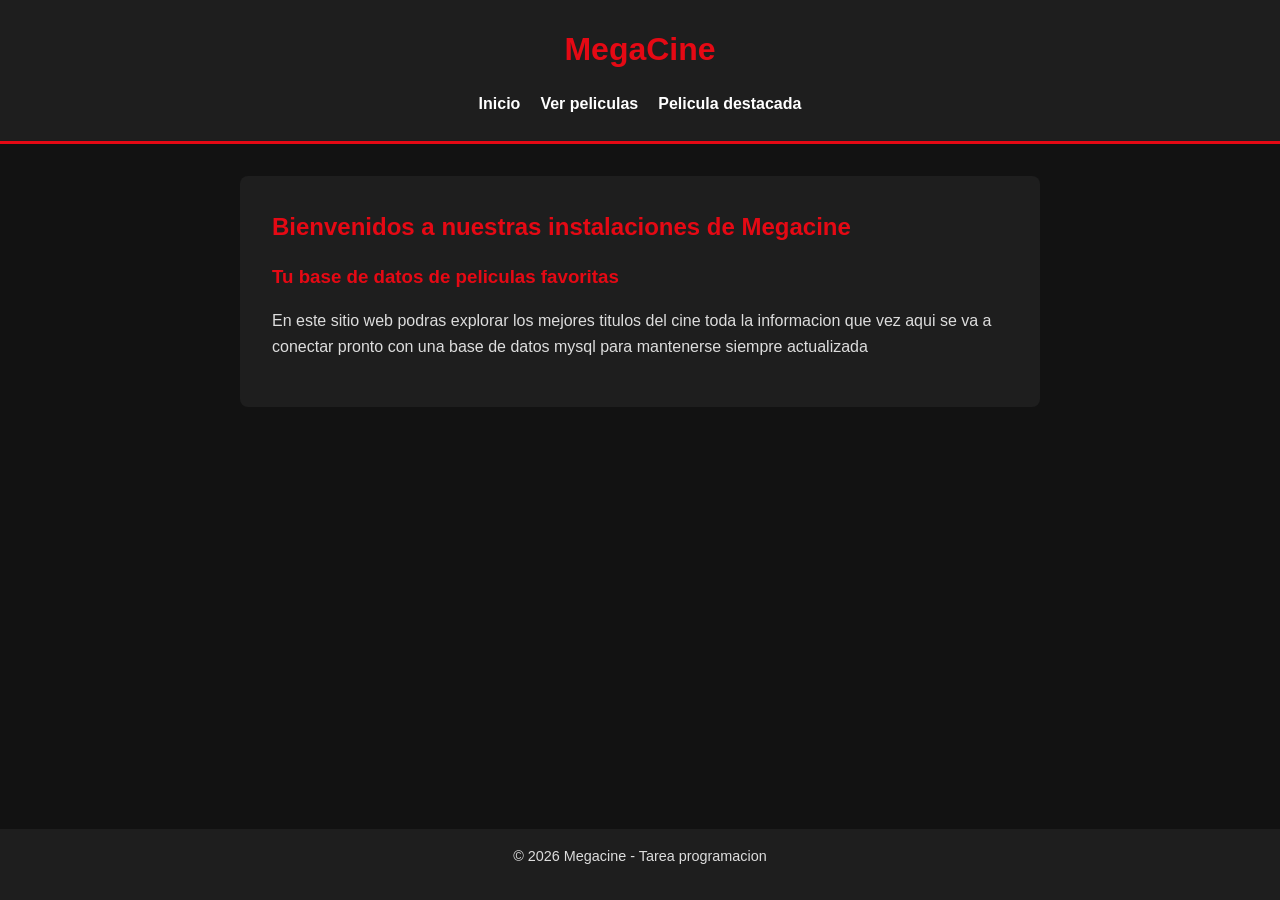
<file: index.html>
<!DOCTYPE html>
<html lang="es">
    <head>
        <meta charset="UTF-8">
        <meta name="viewport" content="width=device-width, initial-scale=1">
        <title>MegaCine - Inicio</title>
        <link rel="stylesheet" href="estilos.css">
    </head>
    <body>
        <header>
            <h1>MegaCine</h1>
            <nav>
                <ul>
                    <li><a href="index.html">Inicio</a></li>
                    <li><a href="lista.html">Ver peliculas</a></li>
                    <li><a href="detalle.html">Pelicula destacada</a></li>
                    
                </ul>
            </nav>
        </header>
        <main>
            <section class="detalle-pelicula">
                    <h2>Bienvenidos a nuestras instalaciones de Megacine</h2>
                    <article>
                        <h3>Tu base de datos de peliculas favoritas</h3>
                        <p>En este sitio web podras explorar los mejores titulos del cine toda la informacion que vez aqui se va a conectar pronto con una base de datos mysql para mantenerse siempre actualizada </p>
                    </article>

            </section>
        </main>

        <footer>
            <p>&copy; 2026 Megacine - Tarea programacion</p>
        </footer>
    </body>

    </html>
</file>
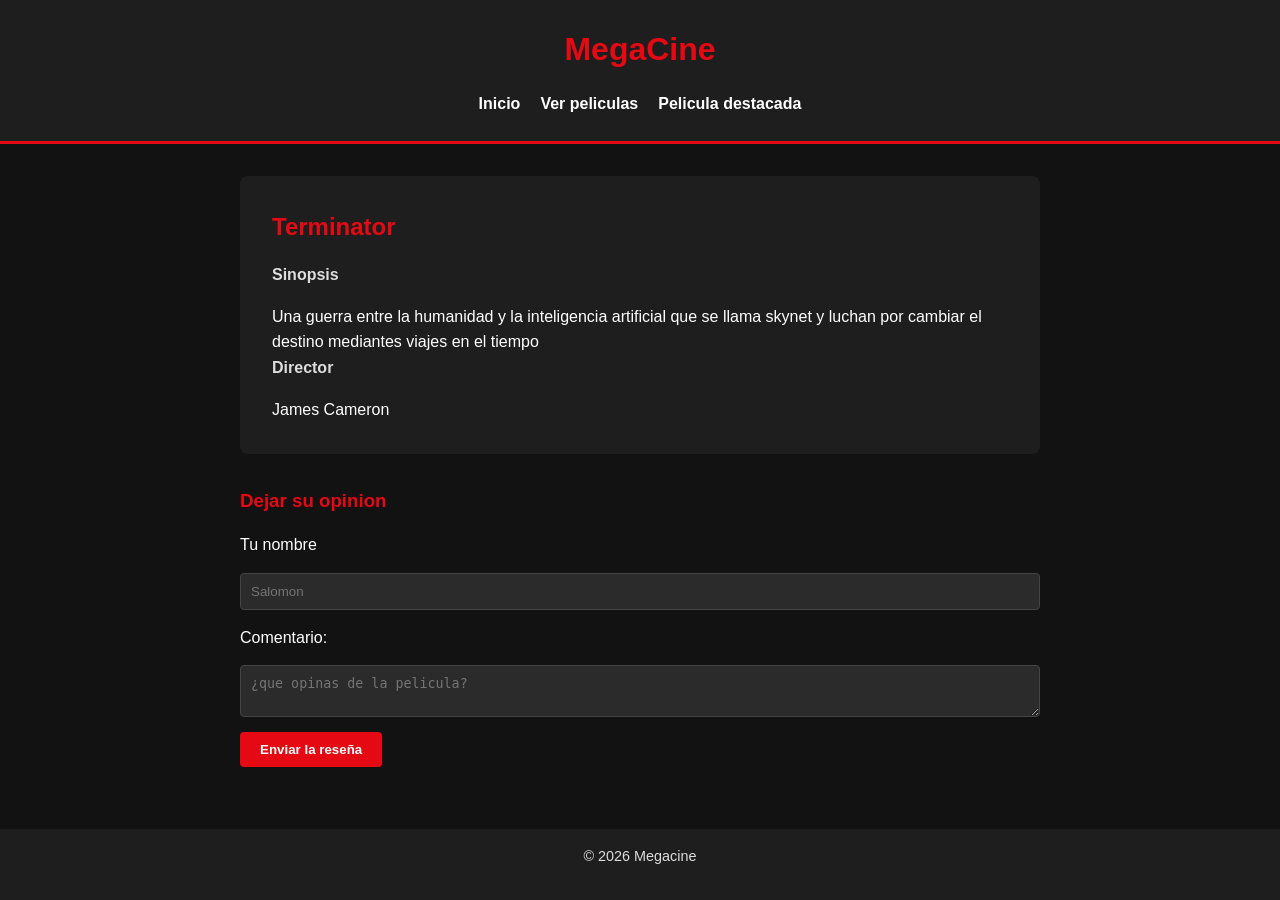
<file: detalle.html>
<!DOCTYPE html>
<html lang="es">
    <head>
        <meta charset="UTF-8">
        <meta name="viewport" content="width=device-width, initial-scale=1">
        <title>MegaCine - Lista</title>
        <link rel="stylesheet" href="estilos.css">
    </head>
    <body>
        <header>
            <h1>MegaCine</h1>
            <nav>
                <ul>
                    <li><a href="index.html">Inicio</a></li>
                    <li><a href="lista.html">Ver peliculas</a></li>
                    <li><a href="detalle.html">Pelicula destacada</a></li>
                    
                </ul>
            </nav>
        </header>

        <main>
            <section class ="detalle-pelicula">
                <article>
                    <h2>Terminator</h2>
                    <p><strong>Sinopsis</strong></p>Una guerra entre la humanidad y la inteligencia artificial que se llama skynet y luchan por cambiar el destino mediantes viajes en el tiempo
                    <p><strong>Director</strong></p>James Cameron
                </article>
            </section>
 
                <aside class="comentarios">
                    <h3>Dejar su opinion</h3>
                    <form action="#">
                        <label for="usuario">Tu nombre</label>
                        <input type="text" id="usuario" name="usuario" placeholder="Salomon" required>

                        <label for="comentario">Comentario:</label>
                        <textarea id="comentario" name="comentario" placeholder="¿que opinas de la pelicula?" required></textarea>

                        <button type="submit">Enviar la reseña</button>

                    </form>
                </aside>
            </section>
        </main>

        <footer>
            <p>&copy; 2026 Megacine</p>
        </footer>
    </body>
    </html>
</file>
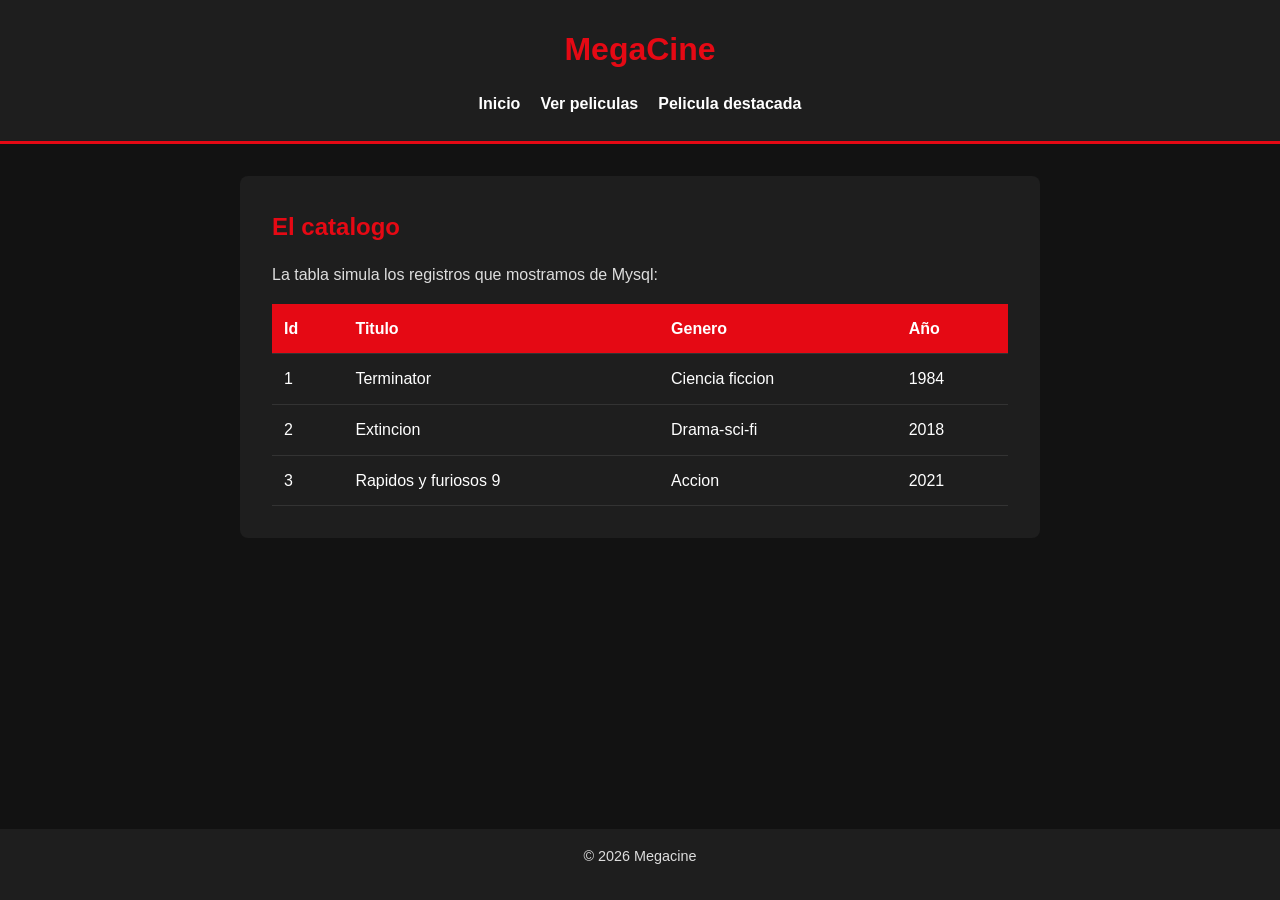
<file: lista.html>
<!DOCTYPE html>
<html lang="es">
    <head>
        <meta charset="UTF-8">
        <meta name="viewport" content="width=device-width, initial-scale=1">
        <title>MegaCine - Lista</title>
        <link rel="stylesheet" href="estilos.css">
    </head>
    <body>
        <header>
            <h1>MegaCine</h1>
            <nav>
                <ul>
                    <li><a href="index.html">Inicio</a></li>
                    <li><a href="lista.html">Ver peliculas</a></li>
                    <li><a href="detalle.html">Pelicula destacada</a></li>
                    
                </ul>
            </nav>
        </header>

        <main>
            <section>
                <h2>El catalogo</h2>
                <p>La tabla simula los registros que mostramos de Mysql:</p>

                <table>
                    <thead>
                        <tr>
                            <th>Id</th>
                            <th>Titulo</th>
                            <th>Genero</th>
                            <th>Año</th>
                        </tr>
                    </thead>
                    <tbody>
                        <tr>
                            <td>1</td>
                            <td>Terminator</td>
                            <td>Ciencia ficcion</td>
                            <td>1984</td>
                        </tr>
                        <tr>
                            <td>2</td>
                            <td>Extincion</td>
                            <td>Drama-sci-fi</td>
                            <td>2018</td>
                        </tr>
                        <tr>
                            <td>3</td>
                            <td>Rapidos y furiosos 9</td>
                            <td>Accion</td>
                            <td>2021</td>
                        </tr>
                    </tbody>
                </table>
            </section>
        </main>

        <footer>
            <p>&copy; 2026 Megacine</p>
        </footer>
        
    </body>
    </html>
</file>
<file: estilos.css>
:root {
    --fondo-oscuro: #121212;
    --fondo-tarjeta: #1e1e1e;
    --color-principal: #e50914; 
    --color-texto: #ffffff;
    --color-gris: #aaaaaa;
    --fuente-principal: Arial, sans-serif;
}

* {
    box-sizing: border-box;
    margin: 0;
    padding: 0;
}

body {
    background-color: var(--fondo-oscuro);
    color: var(--color-texto);
    font-family: var(--fuente-principal);
    line-height: 1.6;
    
    display: flex;
    flex-direction: column;
    min-height: 100vh;
}

header {
    background-color: var(--fondo-tarjeta);
    padding: 1.5rem;
    text-align: center;
    border-bottom: 3px solid var(--color-principal);
}

header h1 {
    margin-bottom: 1rem;
    color: var(--color-principal);
}

nav ul {
    list-style: none;
    display: flex;
    justify-content: center;
    gap: 20px; 
}

nav a {
    color: var(--color-texto);
    text-decoration: none;
    font-weight: bold;
    transition: color 0.2s;
}

nav a:hover {
    color: var(--color-principal);
}


main {
    flex: 1; 
    width: 90%;
    max-width: 800px;
    margin: 2rem auto;
}

section {
    background-color: var(--fondo-tarjeta);
    padding: 2rem;
    border-radius: 8px;
    margin-bottom: 2rem;
}

h2, h3 {
    margin-bottom: 1rem;
    color: var(--color-principal);
}

p {
    margin-bottom: 1rem;
    color: #dddddd;
}


table {
    width: 100%;
    border-collapse: collapse;
    margin-top: 1rem;
}

th, td {
    padding: 12px;
    text-align: left;
    border-bottom: 1px solid #333;
}

th {
    background-color: var(--color-principal);
    color: white;
}

tbody tr:hover {
    background-color: #2a2a2a;
}


.comentarios {
    margin-top: 2rem;
}


form {
    display: flex;
    flex-direction: column;
    gap: 15px;
}

input[type="text"], textarea {
    width: 100%;
    padding: 10px;
    background-color: #2b2b2b;
    border: 1px solid #444;
    color: white;
    border-radius: 4px;
}

input:focus, textarea:focus {
    outline: none;
    border-color: var(--color-principal);
}

button {
    background-color: var(--color-principal);
    color: white;
    border: none;
    padding: 10px 20px;
    font-weight: bold;
    border-radius: 4px;
    cursor: pointer;
    align-self: flex-start; 
}

button:hover {
    background-color: #b81d24;
}


footer {
    background-color: var(--fondo-tarjeta);
    text-align: center;
    padding: 1rem;
    color: var(--color-gris);
    font-size: 0.9rem;
}
</file>
